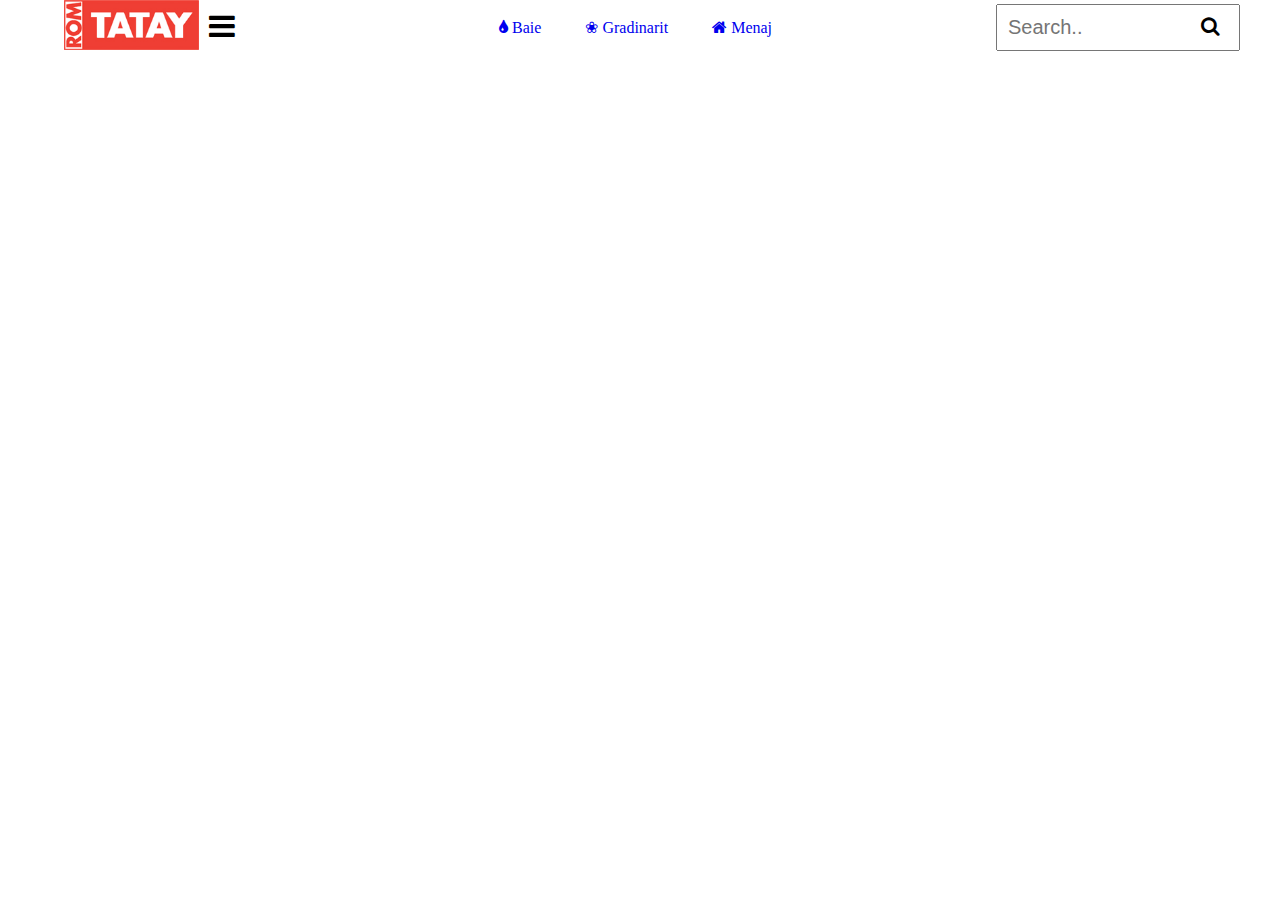
<file: divuri.html>
<!DOCTYPE html>
<html lang="en">

<head>
    <meta charset="UTF-8">
    <meta name="viewport" content="width=device-width, initial-scale=1.0">
    <link rel="stylesheet" href="https://cdnjs.cloudflare.com/ajax/libs/font-awesome/4.7.0/css/font-awesome.min.css">

    <link rel="stylesheet" href="divuri.css">
    <title>Document</title>
</head>

<body>
    <div class="navbar">
        <nav>
            <div class="logo"><img src="images/logo.png" alt=""></div>
            <div class="hamburger"><i class="fa fa-bars" onclick="hamburger()"></i></div>


            <div class="navigation">
                <ul>
                    <li class="bath"><a href="#"><span class="tweaks"><i class="fa fa-tint"></i></span> Baie</a></li>
                    <li class="garden"><a href="#"><span class="tweaks">&#10048;</span> Gradinarit</a></li>
                    <li class="house"><a href="#"><span class="tweaks"><i class="fa fa-home"></i></span> Menaj</a></li>
                </ul>
            </div>

            <!-- Sarch form -->
            <div class="search">
                <form class="example" action="action_page.php">
                    <input type="text" placeholder="Search.." name="search">
                    <button type="submit"><i class="fa fa-search"></i></button>
                </form>
            </div>
            <div class="mobile-hamburger"><i class="fa fa-bars" onclick="hamburger()"></i></div>
        </nav>
    </div>
    <!-- <div class="snippet">
            <h4 class="snippet-head"><a href="#">BATH</a></h4>
            <p>Lorem, ipsum dolor psum dolor sit amet consectetur adipisicing elit. Iusto illum qupsum dolor sit amet consectetur adipisicing elit. Iusto illum qupsum dolor sit amet consectetur adipisicing elit. Iusto illum qupsum dolor sit amet consectetur
                adipisicing elit. Iusto il adipisicing elit. Iusto illum qupsum dolor sit amet consectetur adipisicing elit. Iusto illum qusit amet consectetur adipisicing elit. Iusto illum qupsum dolor sit amet consectetur adipisicing elit. Iusto illum
                qupsum dolor sit amet consectetur adipisicing elit. Iusto illum qupsum dolor sit amet consectetur adipisicing elit. Iusto illum quas ipsa rem pariatur voluptate? Nisi, sapiente officia eveniet illum praesentium repudiandae molestias! Odit
                tempore delectus esse sed illum incidunt?</p>
            <h4 class="snippet-info"><a href="">See More</a></h4>
        </div> -->

    <script src="divuri.js"></script>
</body>

</html>
</file>
<file: divuri.css>
body {
    margin: 0;
    padding: 0;
}

nav {
    width: 90vw;
    margin: auto;
    display: grid;
    grid-template-columns: fit-content(80px) fit-content(40px) auto fit-content(220px);
    grid-gap: 10px;
    grid-template-areas: "logo hamburger navigation search";
    align-items: center;
}

.logo img {
    height: 50px;
}

.navigation {
    text-align: center;
}

.navigation ul li {
    display: inline;
    list-style-type: none;
}

.navigation ul li a {
    text-decoration: none;
    padding: 15px 20px;
}

.bath a:hover {
    background: #009EE2;
    color: white;
}

.garden a:hover {
    background: #51AD32;
    color: white;
}

.house a:hover {
    background: #E63329;
    color: white;
}

.hamburger {
    font-size: 30px;
}

.search {
    position: relative;
}

form input[type=text] {
    font-size: 20px;
    width: 100%;
    padding: 10px;
}

form button {
    position: absolute;
    top: 10px;
    right: -10px;
    font-size: 20px;
    background: none;
    border: none;
}

.mobile-hamburger {
    display: none;
}

@media screen and (max-width: 800px) {
    nav {
        width: 100%;
        margin: 0;
        grid-template-columns: fit-content(80px) auto fit-content(40px) 0;
    }
    .hamburger {
        display: none;
    }
    .navigation {
        display: none;
    }
    form input[type=text] {
        font-size: 100%;
    }
    .mobile-hamburger {
        display: inline;
        font-size: 40px;
        padding: 0 20px;
    }
}


/* .container {
    height: 100vh;
    width: 100vw;
    background: lightcoral;
    position: relative;
}

.snippet {
    position: relative;
    left: 50%;
    bottom: -50%;
    transform: translateX(-50%);
    width: 600px;
}

.snippet-head {
    background: red;
    padding: 20px;
    margin: 0;
    display: inline-block;
}

.snippet p {
    background: yellow;
    margin: 0;
}

.snippet-info {
    float: right;
    background: red;
    padding: 20px;
    margin: 0;
    display: inline-block;
} */
</file>
